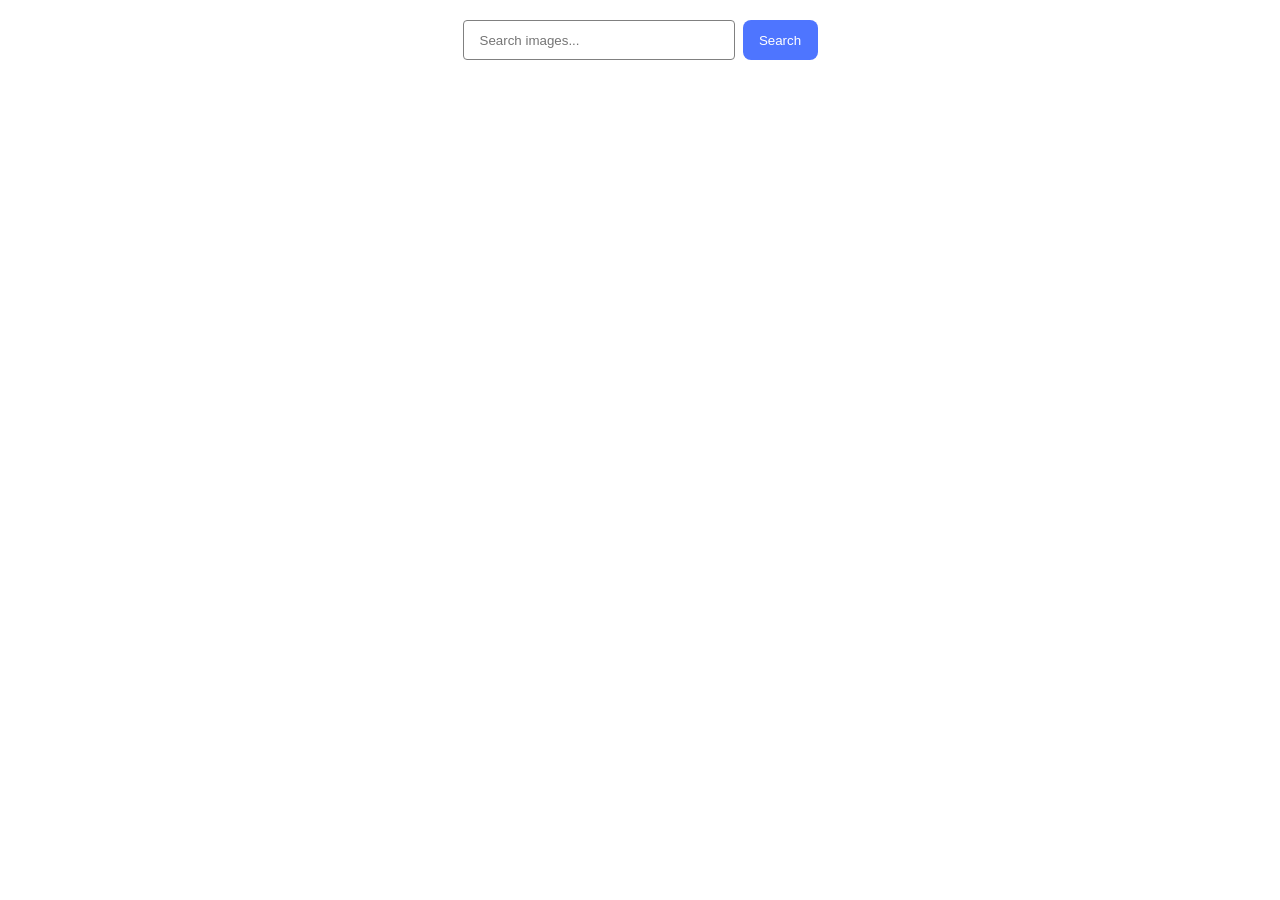
<file: src/index.html>
<!DOCTYPE html>
<html lang="en">
  <head>
    <meta charset="UTF-8" />
    <meta name="viewport" content="width=device-width, initial-scale=1.0" />
    <title>Pixabay Search</title>
    <link rel="stylesheet" href="./css/styles.css" />
  </head>

  <body>
    <form class="form">
      <label>
        <input
          type="text"
          name="search-text"
          placeholder="Search images..."
          required
        />
      </label>
      <button type="submit">Search</button>
    </form>
   <div class="loader-container">
      <span class="loader hidden"></span>
    </div>
    <ul class="gallery"></ul>
    <script type="module" src="./main.js"></script>
  </body>
</html>
</file>
<file: src/css/styles.css>
/**
  |============================
  | include css partials with
  | default @import url()
  |============================
*/
/* Common styles */
@import url('./reset.css');
@import url('./base.css');
* {
    box-sizing: border-box;
    margin: 0;
    padding: 0;
}

.form {
    margin-top: 20px;
    display: flex;
    justify-content: center;
    gap: 8px;

}

.form input {
    width: 272px;
    height: 40px;
    padding: 8px 16px;
    border: 1px solid #808080;
    border-radius: 4px;
    outline: none;
}

.form input:hover {
    border-color: #000;
}

.form input:focus {
    border-color: #4e75ff;
}

.gallery {
    display: flex;
    flex-wrap: wrap;
    gap: 24px;
    padding-top: 24px;
    margin-left: 24px;
    margin-right: 24px;
    max-width: 100%;
}

.gallery-item {
    width: 360px;
    border: 1px solid grey;
}

.gallery-item img {
    width: 100%;
    height: auto;
    display: block;
}

.stats {
    margin-top: 8px;
    display: flex;
    justify-content: space-around;
    list-style: none;
    max-width: 360px;
}

.stats-item {
    display: flex;
    flex-direction: column;
    align-items: center;
}

.stats-label {
    font-size: 12px;
    font-weight: 600;
    margin-bottom: 4px;
}

.stats-value {
    font-size: 12px;
}

.form button {
    border-radius: 8px;
    padding: 8px 16px;
    width: 75px;
    height: 40px;
    border: none;
    background-color: #4e75ff;
    color: #fff;
    cursor: pointer;
}

.form button:hover {
    background-color: #6c8cff;
}


.loader {
  width: 48px;
  height: 48px;
  border-radius: 50%;
  position: relative;
  animation: rotate 1s linear infinite;
}
.loader-container {
    display: flex;
    justify-content: center;
    margin-top: 20px;
}
.loader::before,
.loader::after {
  content: '';
  box-sizing: border-box;
  position: absolute;
  inset: 0px;
  border-radius: 50%;
  border: 5px solid #fff;
  animation: prixClipFix 2s linear infinite;
}
.loader::after {
  transform: rotate3d(90, 90, 0, 180deg);
  border-color: #ff3d00;
}

@keyframes rotate {
  0% {
    transform: rotate(0deg);
  }
  100% {
    transform: rotate(360deg);
  }
}

@keyframes prixClipFix {
  0% {
    clip-path: polygon(50% 50%, 0 0, 0 0, 0 0, 0 0, 0 0);
  }
  50% {
    clip-path: polygon(50% 50%, 0 0, 100% 0, 100% 0, 100% 0, 100% 0);
  }
  75%,
  100% {
    clip-path: polygon(50% 50%, 0 0, 100% 0, 100% 100%, 100% 100%, 100% 100%);
  }
}
.hidden {
    display: none;
}
</file>
